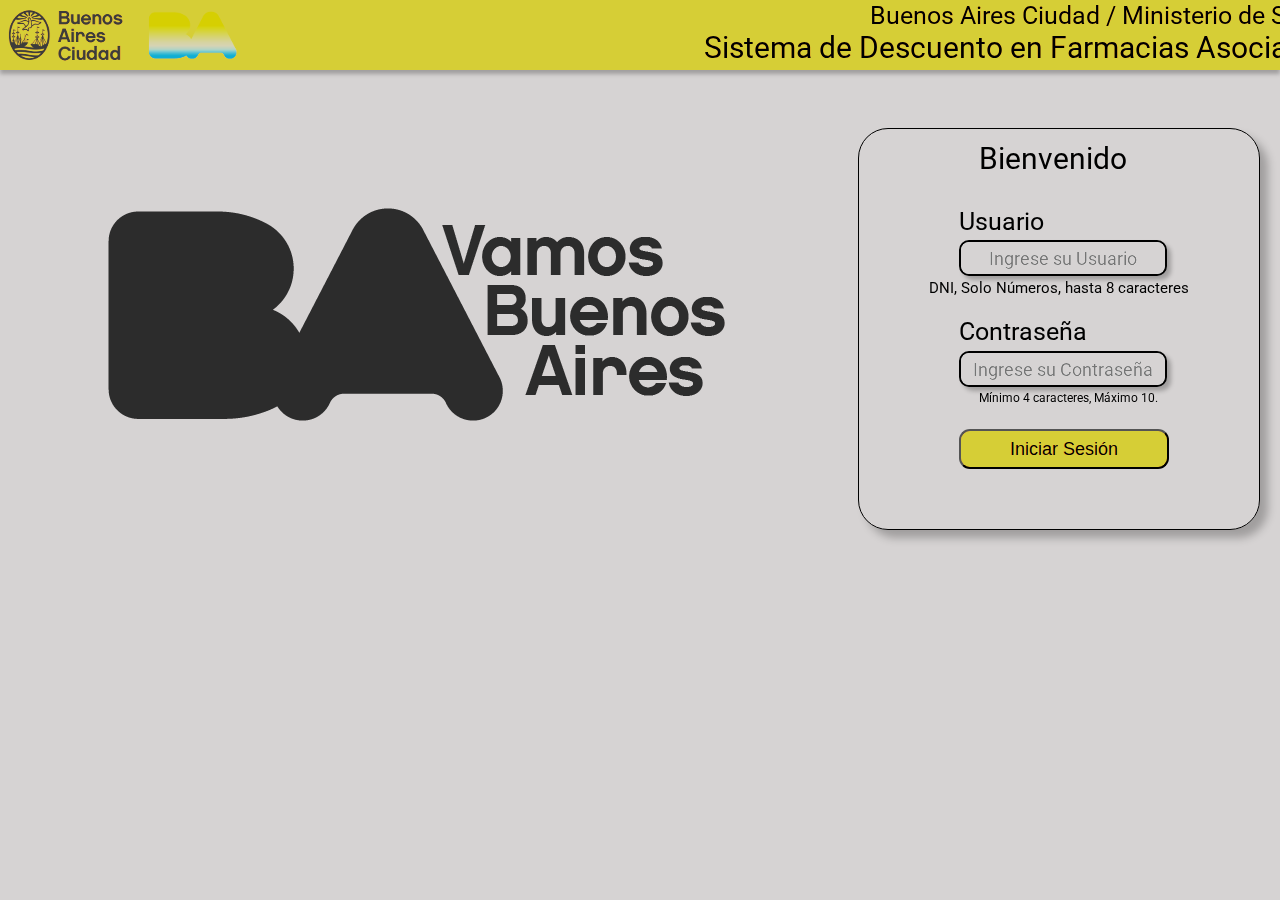
<file: index.html>
<!DOCTYPE html>
<html lang="en">
  <head>
    <title>
      Sistema de Descuento en Farmacias - Gobierno de la Ciudad De Buenos Aires
    </title>
    <link rel="stylesheet" href="./css/style.css" />
    <link
      href="https://fonts.googleapis.com/css?family=Roboto&display=swap"
      rel="stylesheet"
    />
    <meta http-equiv="Content-Type" content="text/html; charset=utf-8"/>
  </head>

  <header id="cabecera">
    <span class="headerBsAs"> Buenos Aires Ciudad / Ministerio de Salud </span>
    <span class="headerDescuento"
      >Sistema de Descuento en Farmacias Asociadas</span
    >
    <img
      id="logoCiudad"
      src="./images/logoBA.png"
      alt="logo Ciudad de Buenos Aires"
    />
  </header>

  <body id="cuerpo">
    <div id="loginBox">
      <h3 id="tituloBox">Bienvenido</h3>

      <form action="" class="formulario" id="formulario">
        <label class="userInputTitle" for="username"> Usuario </label>
        <!--Input DNI - Usuario-->
        <input
          class="input"
          id="username"
          name="usuario"
          placeholder="Ingrese su Usuario"
          required
        />
        <p id="inputError">DNI, Solo Números, hasta 8 caracteres</p>

        <label class="userPasswordTitle" for="password"> Contraseña </label>
        <!--Input Password-->
        <input
          class="input"
          id="password"
          name="contraseña"
          type="password"
          placeholder="Ingrese su Contraseña"
          required
        />
        <p id="inputPassError">Mínimo 4 caracteres, Máximo 10.</p>
        <!--Boton-->
        <button 
            type="button" class="botonFormulario" id="botonIngresar">Iniciar Sesión
        </button>
      </form>
    </div>
    <div>
      <img
        class="vamosBA"
        src="./images/vamosBA.png"
        alt="vamos buenos aires"
      />
    </div>
    
    <script src="usuarios.js"></script>
    <script src="script.js"></script>
  </body>
</html>
</file>
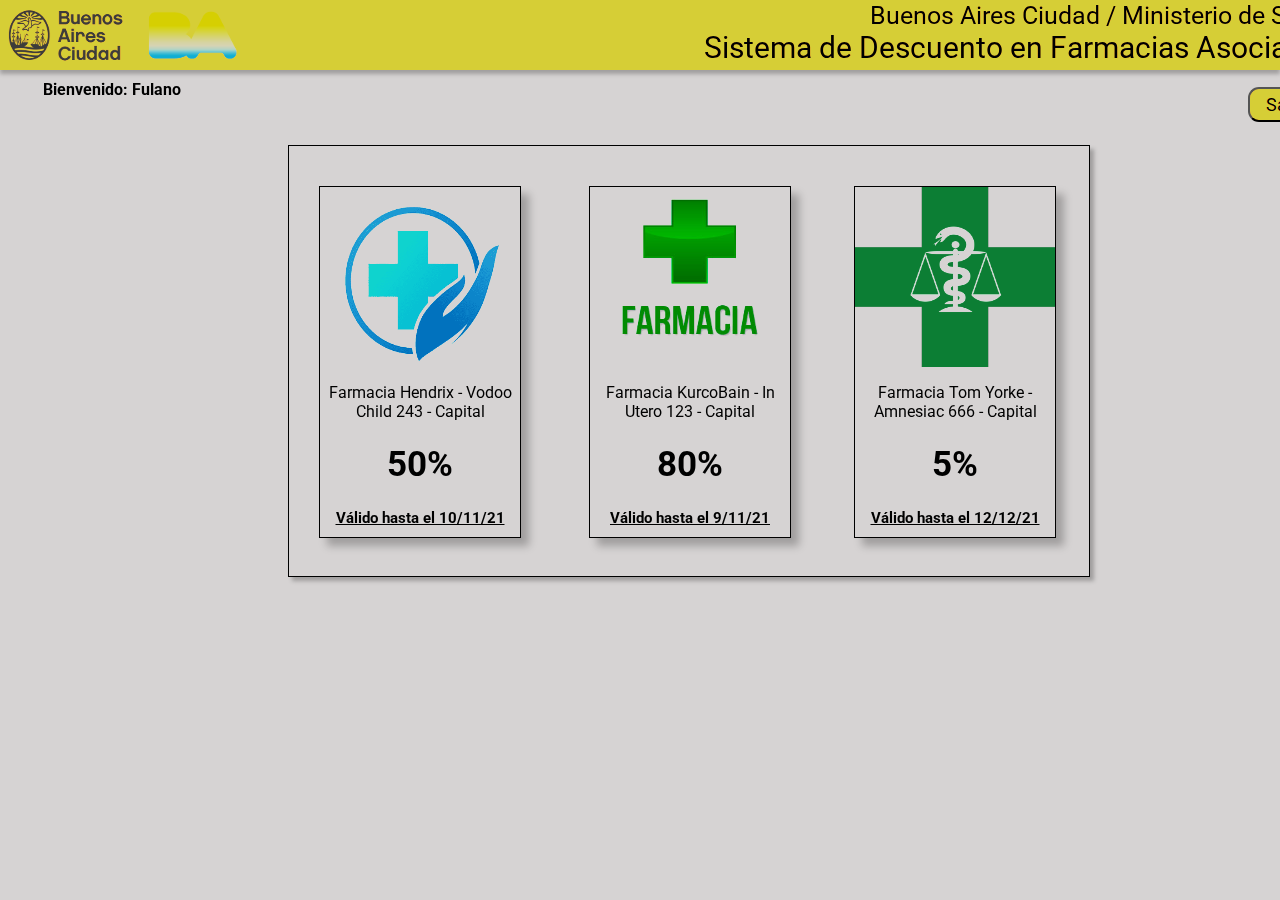
<file: main.html>
<!DOCTYPE html>
<html lang="en">
  <head>
    <title>Bienvenido - Sistema de Descuento en Farmacias - Buenos Aires</title>
    <link rel="stylesheet" href="./css/style.css" />
    <link
      href="https://fonts.googleapis.com/css?family=Roboto&display=swap"
      rel="stylesheet"
    />
    <meta http-equiv="Content-Type" content="text/html; charset=utf-8"/>
  </head>

  <header id="cabecera">
    <span class="headerBsAs"> Buenos Aires Ciudad / Ministerio de Salud </span>
    <span class="headerDescuento"
      >Sistema de Descuento en Farmacias Asociadas</span
    >
    <img
      id="logoCiudad"
      src="./images/logoBA.png"
      alt="logo Ciudad de Buenos Aires"
    />
  </header>

  <body id="cuerpo">
    

    <div class="container">

      <div id="contenedorUserButton">
          <h4 class="left">Bienvenido: Fulano</h4>
          <button type="button" class="botonSalir" id="bSalir"> Salir</button>         
      </div>  

      <div class="contenedorTarjetas">
        <div class="tarjeta1">
          <img id="imgFarm1" src="./images/farmacia1.png" />
          <p class="center">Farmacia Hendrix - Vodoo Child 243 - Capital</p>
          <h1 class="center">50%</h1>
          <h4 class="center fontSize">Válido hasta el 10/11/21</h4>
        </div>
        <div class="tarjeta2">
          <img id="imgFarm1" src="./images/farmacia2.jpg" />
          <p class="center">Farmacia KurcoBain - In Utero 123 - Capital</p>
          <h1 class="center">80%</h1>
          <h4 class="center fontSize">Válido hasta el 9/11/21</h4>
        </div>
        <div class="tarjeta3">
          <img id="imgFarm1" src="./images/farmacia3.png" />
          <p class="center">Farmacia Tom Yorke - Amnesiac 666 - Capital</p>
          <h1 class="center">5%</h1>
          <h4 class="center fontSize">Válido hasta el 12/12/21</h4>
        </div>
      </div>

    </div>

    <script src="scriptMain.js"></script>
  </body>
</html>
</file>
<file: css/style.css>
body{
	position: relative;
	width:100%;
	height:100%;
	background-color:rgb(214, 211, 211);
	mix-blend-mode: darken;	
}


#cabecera{
	position:fixed;
	top:0%;
	left:0%;
	width: 100%;
	height: 70px;
	background:#ffce36;
	mix-blend-mode:darken;
	box-shadow: 0px 4px 4px rgba(0, 0, 0, 0.25);
}

#loginBox{
	position: absolute;
	width: 400px;
	height: 400px;
	left: 850px;
	top: 120px;
	border: 1px solid #000000;
	border-radius: 30px;
	box-shadow: 8px 8px 8px rgba(0, 0, 0, 0.25);
	
}

#tituloBox{
	position: absolute;
	left:120px;
	font-family: Roboto;
	font-style: normal;
	font-weight: normal;
	font-size: 30px;
	line-height: 0px;
	color: #000000;
}

#logoCiudad{	
	padding: 5px;
}

.headerBsAs{
	width: 607px;
	color: rgba(0,0,0,1);
	position: absolute;
	top: 1px;
	left: 870px;
	font-family:  Roboto;
	font-weight: Regular;
	font-size: 25px;
	opacity: 1;
	text-align: left;
}

.headerDescuento{
	width: 860px;
	color: rgba(0,0,0,1);
	position: absolute;
	top: 30px;
	left: 704px;
	font-family: Roboto;
	font-weight: Regular;
	font-size: 30px;
	opacity: 1;
	text-align: left;
  }

.vamosBA{
	position: absolute;
	width: 617px;
	height: 213px;
	left: 100px;
	top: 200px;
}

#username{
	position: absolute;
	width: 200px;
	height: 30px;	
	left: 100px;
	top: 111px;
	text-align: center;
	font-family: Roboto;
	font-size: 18px;
	border: 2px solid #000000;
	border-radius: 10px;
	box-shadow: 4px 4px 4px rgba(0, 0, 0, 0.25);

}

.ocultar{
	display:none;
}

#inputError{
	
	position: relative;
	text-align: center;
	top: 135px;
	font-family: Roboto;
	font-size:15px;
}

#inputPassError{
	
	position: absolute;
	text-align: center;
	left:120px;
	top: 250px;
	font-family: Roboto;
	font-size:12px;
}

.correcto{
	color:blue;
}

.incorrecto{
	color:red;
}

.userInputTitle{
	position: absolute;
	width: 103px;
	height: 35px;
	left: 100px;
	top: 75px;

	font-family: Roboto;
	font-style: normal;
	font-weight: normal;
	font-size: 25px;
	line-height: 35px;

	color: #000000;
}

#password{
	position: absolute;
	width: 200px;
	height: 30px;	
	left: 100px;
	top: 222px;
	text-align: center;
	font-family: Roboto;
	font-size: 18px;
	border: 2px solid #000000;
	border-radius: 10px;
	box-shadow: 4px 4px 4px rgba(0, 0, 0, 0.25);

}

.userPasswordTitle{
	position: absolute;
	width: 103px;
	height: 35px;
	left: 100px;
	top: 185px;

	font-family: Roboto;
	font-style: normal;
	font-weight: normal;
	font-size: 25px;
	line-height: 35px;
	color: #000000;
}

#botonIngresar{
	position: absolute;
	width: 210px;
	height: 40px;
	left: 100px;
	top: 300px;
	font-size: 18px;

	background:#ffce36;
	border: 2px rgb(84, 100, 116) #000000;
	border-radius: 11px;
}

.contenedorTarjetas{
	
	position: relative;
	width: 800px;
	height: 430px;
	margin-top:15px;
	left:280px;
	border: 1px solid #000000;
	box-shadow: 4px 4px 4px rgba(0, 0, 0, 0.25);
}

.tarjeta1{
	position: absolute;
	width: 200px;
	height: 350px;
	top: 40px;
	left:30px;
	border: 1px solid black;
	box-shadow: 8px 8px 8px rgba(0, 0, 0, 0.25);

}

#imgFarm1{
	display: block;
	margin:auto;
	height:180px;
	width:200px;
}

.center{
	text-align: center;	
	font-family:Roboto;
}

h4.left{
	
	margin-top:15px;
	margin-left: 15px;
	font-family:Roboto;
}

h4.fontSize{
	font-size: 15px;
	text-decoration: underline;
}

h1{
	font-size:35px
}

.tarjeta2{
	position: absolute;
	width: 200px;
	height: 350px;
	top: 40px;
	left:300px;
	border: 1px solid black;
	box-shadow: 8px 8px 8px rgba(0, 0, 0, 0.25);

}

.tarjeta3{
	position: absolute;
	width: 200px;
	height: 350px;
	top: 40px;
	left:565px;
	border: 1px solid black;
	box-shadow: 8px 8px 8px rgba(0, 0, 0, 0.25);

}

#contenedorUserButton{
	
	position: relative;
	width: 1300px;
	height: 50px;
	margin-top:80px;
	left:20px;
	
	
	
}

.botonSalir{
	position: absolute;
	width: 70px;
	height: 35px;
	left: 1220px;
	top: 7px;
	background:#ffce36;
	border: 1px rgb(84, 100, 116) #000000;
	border-radius: 11px;
	font-size: 18px;
	font-family: Roboto;
	

}
</file>
